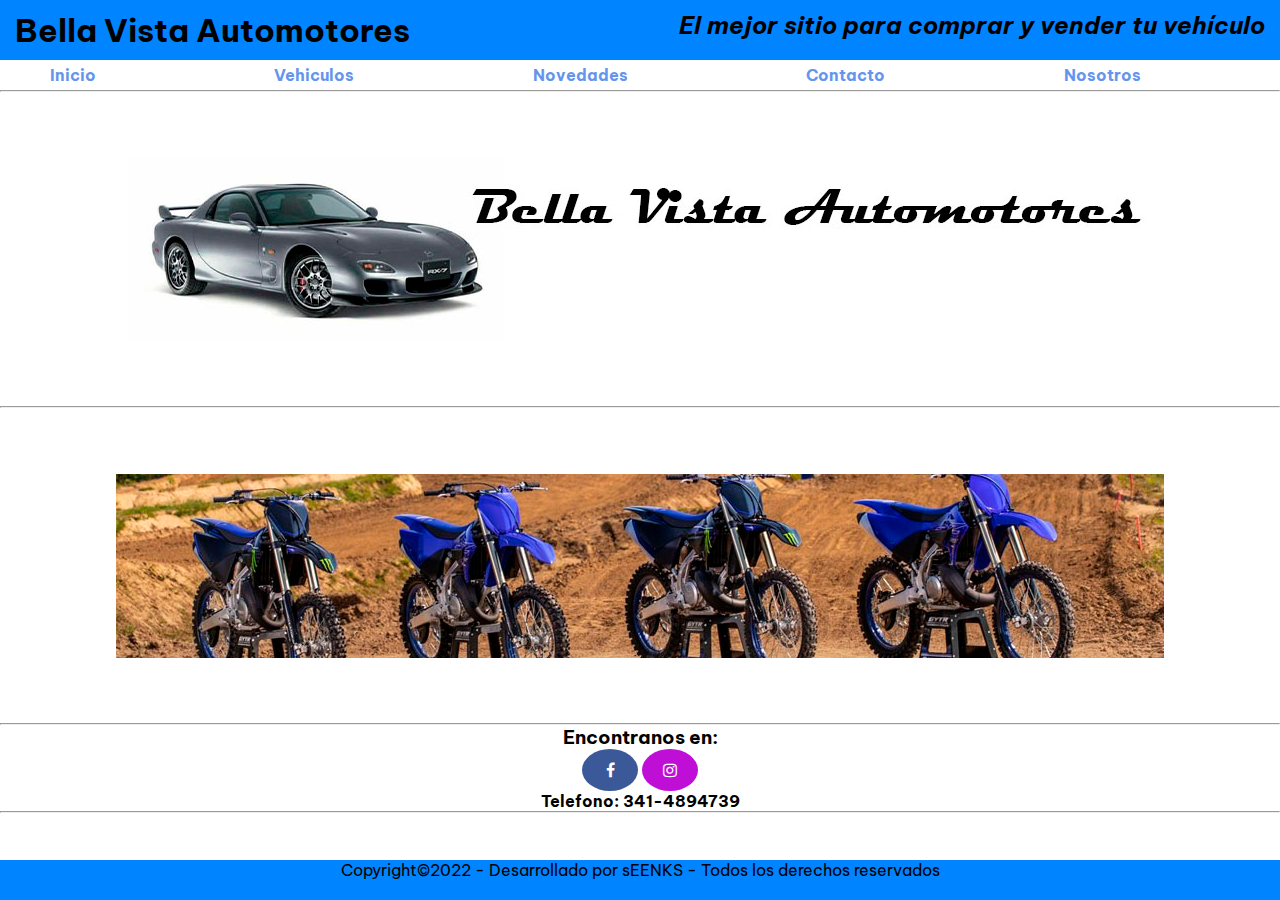
<file: index.html>
<!DOCTYPE html>
<html>

    <head>
       <title>Bienvenido a Bella Vista Automotores</title>
       <link rel="stylesheet" href="styles/style.css">
       <link rel="stylesheet" href="https://cdnjs.cloudflare.com/ajax/libs/font-awesome/4.7.0/css/font-awesome.min.css">
       <meta name="viewport" content="width=device-width, initial-scale=1.0">
    </head>

    <body>
    
        <header>
            <h1 class="h1Mobile">Bella Vista Automotores</h1>
            <h2 class="h2Mobile">El mejor sitio para comprar y vender tu vehículo</h2> 
        </header>
        
    <nav>
        <ul class="padreUl">
            <li><a href="index.html" class="navText">Inicio</a></li>
           
            <li><a href="index.html"> <img src="img/inicio.png" alt="Vehiculos" class="navIcon"> </a></li>
           
            <li class="navText"><a href="./pages/vehiculos/vehiculos.html">Vehiculos</a></li>
           
            <li><a href="./pages/vehiculos/vehiculos.html"> <img src="img/auto.png" alt="Vehiculos" class="navIcon"> </a></li>
          
            <li class="navText"><a href="./pages/novedades/novedades.html">Novedades</a></li>
           
            <li><a href="./pages/novedades/novedades.html"> <img src="img/novedades.png" alt="Vehiculos" class="navIcon"> </a></li>
           
            <li class="navText"><a href="./pages/contacto/contacto.html">Contacto</a></li>
          
            <li><a href="./pages/contacto/contacto.html"> <img src="img/contacto.png" alt="Vehiculos" class="navIcon"> </a></li>
          
            <li class="navText"><a href="./pages/nosotros/nosotros.html">Nosotros</a></li>
          
            <li><a href="./pages/nosotros/nosotros.html"> <img src="img/nosotros.png" alt="Vehiculos" class="navIcon"> </a></li>
        </ul>
    </nav>
    
    <hr> <br>
    <img src="./img/portada1.jpg" class="imgCentrada imgMobile shadow-pop-tl" alt="portada"> <br>
    <hr> <br>
    <img src="./img/portada2.jpg" class="imgCentrada imgMobile shadow-pop-tl" alt="portada2"> <br>
    <hr>

    <section class="txtCenter">
        <h3>Encontranos en:</h3>
            <a href="https://www.facebook.com/" class="fa fa-facebook"></a>
        
            <a href="https://www.instagram.com/" class="fa fa-instagram"></a>
        
        <h4>Telefono: 341-4894739</h4>
    </section>
        
    <hr>

    <footer class="ftMobile"> Copyright&copy;2022 - Desarrollado por sEENKS - Todos los derechos reservados</footer>
    
    </body>
</html>
</file>
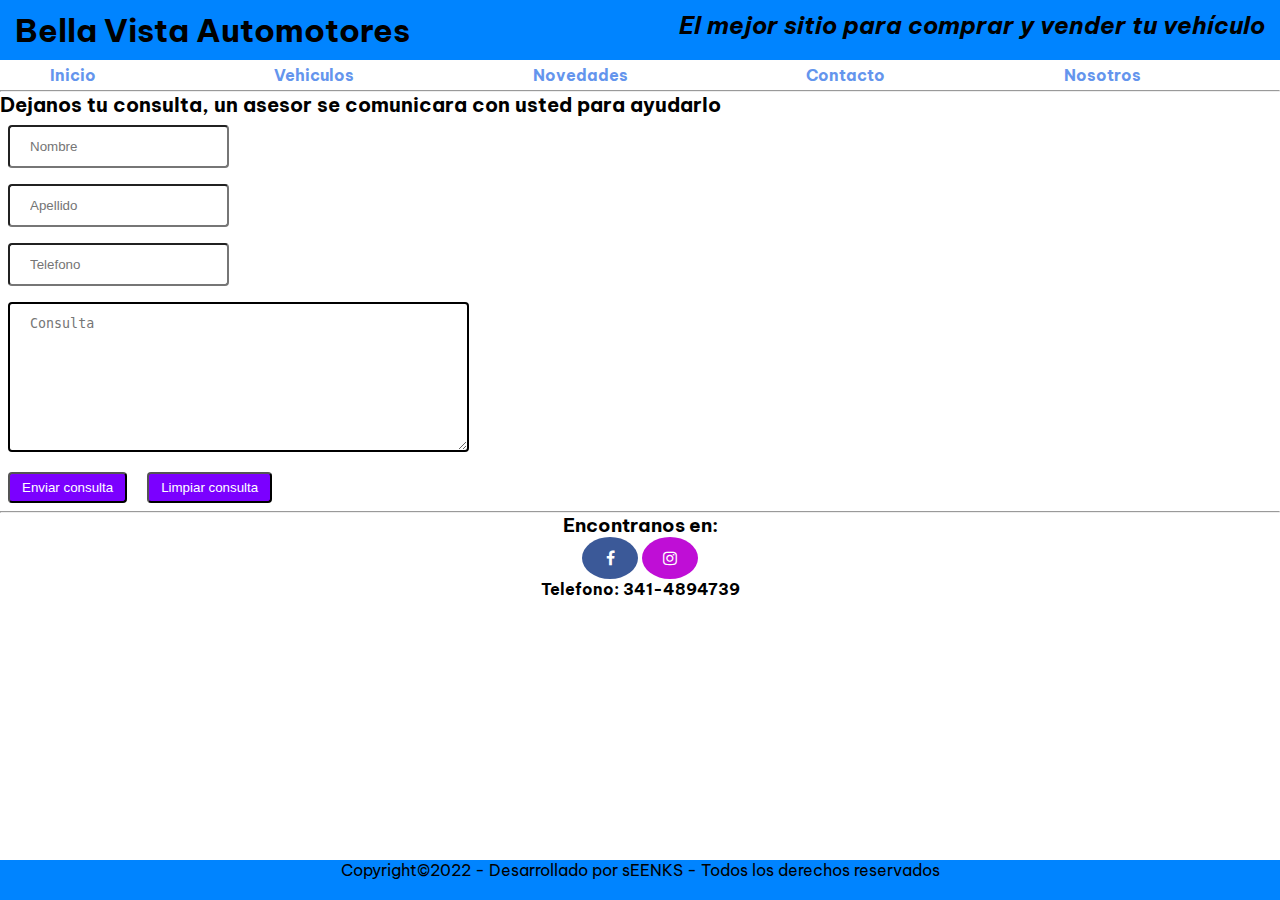
<file: pages/contacto/contacto.html>
<!DOCTYPE html>
<html>

    <head>
        <title>Contacto</title>
        <link rel="stylesheet" href="../../styles/style.css">
        <link rel="stylesheet" href="https://cdnjs.cloudflare.com/ajax/libs/font-awesome/4.7.0/css/font-awesome.min.css">
        <meta name="viewport" content="width=device-width, initial-scale=1.0">
    </head>

    <body>
        <header>
            <h1 class="h1Mobile">Bella Vista Automotores</h1>
            <h2 class="h2Mobile">El mejor sitio para comprar y vender tu vehículo</h2> 
        </header>

        <nav>
            <ul class="padreUl">
                <li><a href="../../index.html" class="navText">Inicio</a></li>
               
                <li><a href="../../index.html"> <img src="../../img/inicio.png" alt="Inicio" class="navIcon"> </a></li>
               
                <li class="navText"><a href="../vehiculos/vehiculos.html">Vehiculos</a></li>
               
                <li><a href="../vehiculos/vehiculos.html"> <img src="../../img/auto.png" alt="Vehiculos" class="navIcon"> </a></li>
              
                <li class="navText"><a href="../novedades/novedades.html">Novedades</a></li>
               
                <li><a href="../novedades/novedades.html"> <img src="../../img/novedades.png" alt="Novedades" class="navIcon"> </a></li>
               
                <li class="navText"><a href="../contacto/contacto.html">Contacto</a></li>
              
                <li><a href="../contacto/contacto.html"> <img src="../../img/contacto.png" alt="Contacto" class="navIcon"> </a></li>
              
                <li class="navText"><a href="../nosotros/nosotros.html">Nosotros</a></li>
              
                <li><a href="../nosotros/nosotros.html"> <img src="../../img/nosotros.png" alt="Nosotros" class="navIcon"> </a></li>
            </ul>
        </nav>
     <hr>
        <main>
            <legend class="txtMobile">Dejanos tu consulta, un asesor se comunicara con usted para ayudarlo</legend>
        
            <form action="">
                    <label for="nombre"></label>
                    <input type="text" name="nombre" placeholder="Nombre"> <br>
                    <label for="apellido"></label>
                    <input type="text" name="apellido" placeholder="Apellido"> <br>
                    <label for="telefono"></label>
                    <input type="text" name="telefono" placeholder="Telefono"> <br>
                    <label for="comentarios"></label>
                    <textarea name="comentarios" cols="50" rows="15" placeholder="Consulta"></textarea> <br>
                    
                    <input type="submit" value="Enviar consulta">
                    <input type="reset" value="Limpiar consulta">
                
                    <hr>
                 
                <section class="txtCenter">
                     <h3>Encontranos en:</h3>
                        <a href="https://www.facebook.com/" class="fa fa-facebook"></a>
                        
                        <a href="https://www.instagram.com/" class="fa fa-instagram"></a>
                        
                     <h4>Telefono: 341-4894739</h4>
                 </section>

            </form>
        </main>
      <br>
     
     <footer> Copyright&copy;2022 - Desarrollado por sEENKS - Todos los derechos reservados</footer>

    </body>

</html>
</file>
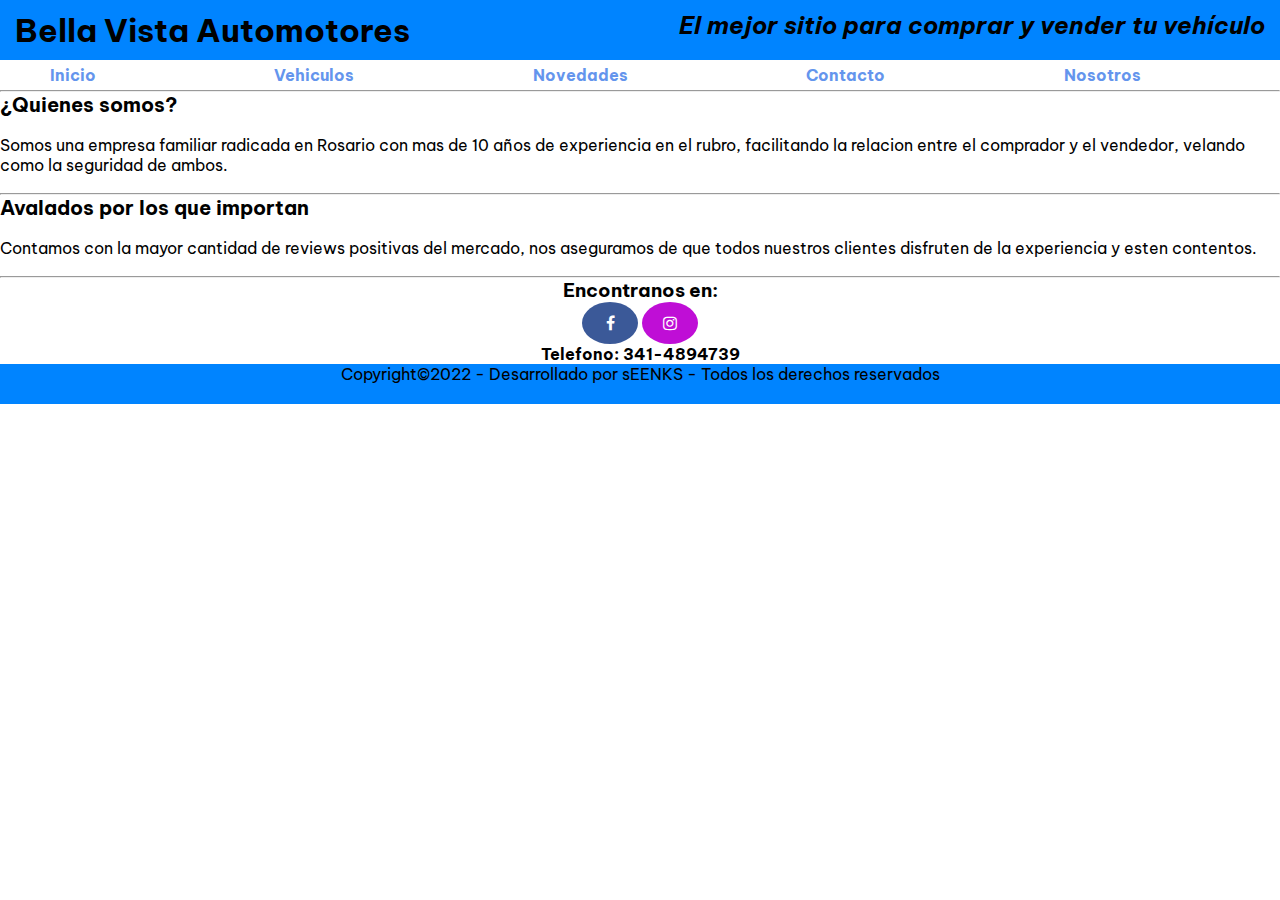
<file: pages/nosotros/nosotros.html>
<!DOCTYPE html>
<html>

    <head>
        <title>Nosotros</title>
        <link rel="stylesheet" href="../../styles/style.css">
        <link rel="stylesheet" href="https://cdnjs.cloudflare.com/ajax/libs/font-awesome/4.7.0/css/font-awesome.min.css">
        <meta name="viewport" content="width=device-width, initial-scale=1.0">
    </head>

    <body>
        <header>
            <h1 class="h1Mobile">Bella Vista Automotores</h1>
            <h2 class="h2Mobile">El mejor sitio para comprar y vender tu vehículo</h2> 
        </header>

        <nav>
            <ul class="padreUl">
                <li><a href="../../index.html" class="navText">Inicio</a></li>
               
                <li><a href="../../index.html"> <img src="../../img/inicio.png" alt="Inicio" class="navIcon"> </a></li>
               
                <li class="navText"><a href="../vehiculos/vehiculos.html">Vehiculos</a></li>
               
                <li><a href="../vehiculos/vehiculos.html"> <img src="../../img/auto.png" alt="Vehiculos" class="navIcon"> </a></li>
              
                <li class="navText"><a href="../novedades/novedades.html">Novedades</a></li>
               
                <li><a href="../novedades/novedades.html"> <img src="../../img/novedades.png" alt="Novedades" class="navIcon"> </a></li>
               
                <li class="navText"><a href="../contacto/contacto.html">Contacto</a></li>
              
                <li><a href="../contacto/contacto.html"> <img src="../../img/contacto.png" alt="Contacto" class="navIcon"> </a></li>
              
                <li class="navText"><a href="../nosotros/nosotros.html">Nosotros</a></li>
              
                <li><a href="../nosotros/nosotros.html"> <img src="../../img/nosotros.png" alt="Nosotros" class="navIcon"> </a></li>
            </ul>
        </nav>
     <hr>
     <main>

        <legend class="txtMobile scale-up-ver-center">¿Quienes somos?</legend> <br>

            <p class="txtMobile">Somos una empresa familiar radicada en Rosario con mas de 10 años de experiencia en el rubro,
                facilitando la relacion entre el comprador y el vendedor, velando como 
                la seguridad de ambos.</p> <br>

        <hr>

        <legend class="txtMobile scale-up-ver-center">Avalados por los que importan</legend> <br>
            
            <p class="txtMobile"> Contamos con la mayor cantidad de reviews positivas del mercado, nos aseguramos de
            que todos nuestros clientes disfruten de la experiencia y esten contentos.</p> <br>

        <hr>

        <section class="txtCenter">
            <h3>Encontranos en:</h3>
                <a href="https://www.facebook.com/" class="fa fa-facebook"></a>
            
                <a href="https://www.instagram.com/" class="fa fa-instagram"></a>
            
            <h4>Telefono: 341-4894739</h4>
        </section>
        
        <footer class="ftMobile"> Copyright&copy;2022 - Desarrollado por sEENKS - Todos los derechos reservados</footer>

     </main>

    </body>

</html>
</file>
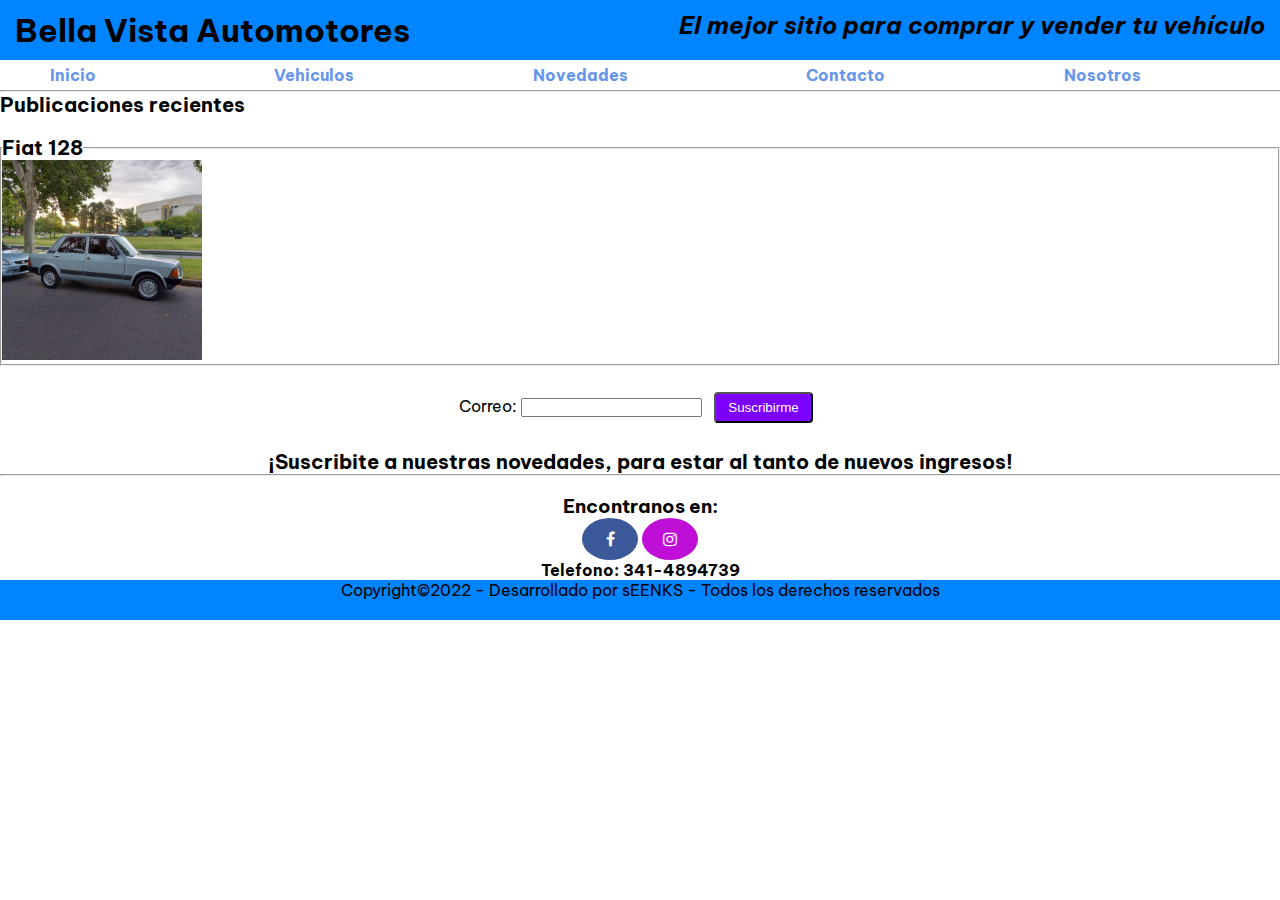
<file: pages/novedades/novedades.html>
<!DOCTYPE html>
<html>
    <head>
        <title>Novedades</title>
        <link rel="stylesheet" href="../../styles/style.css">
        <link rel="stylesheet" href="https://cdnjs.cloudflare.com/ajax/libs/font-awesome/4.7.0/css/font-awesome.min.css">
        <meta name="viewport" content="width=device-width, initial-scale=1.0">
    </head>

    <body>
        <header>
            <h1 class="h1Mobile">Bella Vista Automotores</h1>
            <h2 class="h2Mobile">El mejor sitio para comprar y vender tu vehículo</h2> 
        </header>

        <nav>
            <ul class="padreUl">
                <li><a href="../../index.html" class="navText">Inicio</a></li>
               
                <li><a href="../../index.html"> <img src="../../img/inicio.png" alt="Inicio" class="navIcon"> </a></li>
               
                <li class="navText"><a href="../vehiculos/vehiculos.html">Vehiculos</a></li>
               
                <li><a href="../vehiculos/vehiculos.html"> <img src="../../img/auto.png" alt="Vehiculos" class="navIcon"> </a></li>
              
                <li class="navText"><a href="../novedades/novedades.html">Novedades</a></li>
               
                <li><a href="../novedades/novedades.html"> <img src="../../img/novedades.png" alt="Novedades" class="navIcon"> </a></li>
               
                <li class="navText"><a href="../contacto/contacto.html">Contacto</a></li>
              
                <li><a href="../contacto/contacto.html"> <img src="../../img/contacto.png" alt="Contacto" class="navIcon"> </a></li>
              
                <li class="navText"><a href="../nosotros/nosotros.html">Nosotros</a></li>
              
                <li><a href="../nosotros/nosotros.html"> <img src="../../img/nosotros.png" alt="Nosotros" class="navIcon"> </a></li>
            </ul>
        </nav>
     <hr>
     <main>

        <legend> Publicaciones recientes </legend> <br>
        
        <fieldset>
             <legend>Fiat 128</legend>
            <a href="../vehiculos/vehiculos.html">
                <img src="../vehiculos/img/128-1.jpg" alt="Fiat 128" class="imgRes">  
            </a>
            
        </fieldset> <br>
        <div>
            <form action="">
                <label for="correo">Correo:</label>
                <input type="email" for="correo">
                <input type="submit" value="Suscribirme"> <br>
                </form> 
        </div> <br>
        
        <h5 class="txtMobile">¡Suscribite a nuestras novedades, para estar al tanto de nuevos ingresos!</h5> <hr> <br>
           
        <section class="txtCenter">
            <h3>Encontranos en:</h3>
                <a href="https://www.facebook.com/" class="fa fa-facebook imgMobile"></a>
            
                <a href="https://www.instagram.com/" class="fa fa-instagram imgMobile"></a>
            
            <h4>Telefono: 341-4894739</h4>
        </section>
        
        <footer> Copyright&copy;2022 - Desarrollado por sEENKS - Todos los derechos reservados</footer>
   
     </main>
    </body>
</html>
</file>
<file: styles/style.css>
@import url('https://fonts.googleapis.com/css2?family=Be+Vietnam+Pro:wght@200&display=swap');
@import url('https://fonts.googleapis.com/css2?family=Be+Vietnam+Pro:wght@100&display=swap');

*{

    padding: 0;
    margin: 0;
}

html {
    height: 100%;
}

body {
    min-height: 100%;
    display: flex;
    flex-direction: column;
}

header {

    background-color: rgb(0, 132, 255);
    display: flex;
    justify-content: space-between;
    padding: 10px;
}

h1 {
    font-family: 'Be Vietnam Pro', sans-serif;
    height: auto;
    position: relative;
    left: 5px;
}

h2 {
    font-family: 'Be Vietnam Pro', sans-serif;
    font-style: italic;
    position: relative;
    right: 5px;
}

h5 {
    font-family: 'Be Vietnam Pro', sans-serif;
    font-weight: bold;
    font-size: 20px;
    text-align: center;
}

p {
    font-family: 'Be Vietnam Pro', sans-serif;
    text-align: left;
    position: relative;
}

ul {

    font-family: 'Be Vietnam Pro', sans-serif;
    list-style-type: none;
}

section {
    font-family: 'Be Vietnam Pro', sans-serif;
}

footer {
    background-color: rgb(0, 132, 255);
    font-family: 'Be Vietnam Pro', sans-serif;
    height: 40px;
    margin-top: auto;
    text-align: center;
}

.imgCentrada {
    display: flex;
    margin: auto;
    max-width: 100%;
    justify-content: center;
}

.imgRes {
    height: 200px;
    background-color: #000;
    background-position: center;
    background-size: cover;
    background-repeat: no-repeat;
}

legend {
    font-family: 'Be Vietnam Pro', sans-serif;
    font-weight: bold;
    font-size: 20px;

}

div {
    font-family: 'Be Vietnam Pro', sans-serif;
    text-align: center;
}

input[type=text] {
    max-width: 100%;
    padding: 12px 20px;
    margin: 8px 8px;
    box-sizing: border-box;
    border-radius: 4px;
  }

input[type=submit], input[type=reset] {
    background-color: #7B00FF;
    color: white;
    padding: 6px 12px;
    text-decoration: none;
    margin: 8px 8px;
    cursor: pointer;
    border-radius: 4px;
}

textarea {
        max-width: 70%;
        height: 150px;
        padding: 12px 20px;
        margin: 8px 8px;
        box-sizing: border-box;
        border: 2px solid rgb(0, 0, 0);
        border-radius: 4px;
}

.txtCenter {
    text-align: center;
}

.fa {
    padding: 13px;
    font-size: 30px;
    width: 30px;
    text-align: center;
    text-decoration: none;
    border-radius: 50%;
  }
  
.fa-facebook {
    background: #3B5998;
    color: white;}

.fa-instagram {
        background: #bf0ed6;
        color: white;
      }

a {
    text-decoration: none;
    color: cornflowerblue;
    font-weight: bold;
}

.padreUl {
    display: flex;
    flex-wrap: nowrap;
    justify-content: space-around;
    padding: 5px;
}

.navIcon {
    display: none;
}

.scale-up-ver-center {
	-webkit-animation: scale-up-ver-center 0.4s cubic-bezier(0.390, 0.575, 0.565, 1.000) both;
	        animation: scale-up-ver-center 0.4s cubic-bezier(0.390, 0.575, 0.565, 1.000) both;
}

.shadow-pop-tl {
	-webkit-animation: shadow-pop-tl 0.3s cubic-bezier(0.470, 0.000, 0.745, 0.715) both;
	        animation: shadow-pop-tl 0.3s cubic-bezier(0.470, 0.000, 0.745, 0.715) both;
}

@media screen and (max-width: 480px) {

    .h2Mobile {
        display: none;
    }

    .imgMobile {
        display: flex;
        max-width: 100%;
    }

    .h1Mobile {
        font-size: 15px;
    }

    .navIcon {
        display: inline-block;
        display: flex;
        max-width: 50%;
        justify-content: space-around;
    }

    .navText{
        display: none;
    }

    .txtMobile {
        font-size: 17px;
    }

     .inputMobile {
         width: 50%;
     }

    .ftMobile{
        height: auto;
        font-size: 15px;
    }

}



/**
 * ----------------------------------------
 * animation scale-up-ver-center
 * ----------------------------------------
 */
 @-webkit-keyframes scale-up-ver-center {
    0% {
      -webkit-transform: scaleY(0.4);
              transform: scaleY(0.4);
    }
    100% {
      -webkit-transform: scaleY(1);
              transform: scaleY(1);
    }
  }
  @keyframes scale-up-ver-center {
    0% {
      -webkit-transform: scaleY(0.4);
              transform: scaleY(0.4);
    }
    100% {
      -webkit-transform: scaleY(1);
              transform: scaleY(1);
    }
  }

/**
 * ----------------------------------------
 * animation shadow-pop-tl
 * ----------------------------------------
 */
 @-webkit-keyframes shadow-pop-tl {
    0% {
      -webkit-box-shadow: 0 0 #3e3e3e, 0 0 #3e3e3e, 0 0 #3e3e3e, 0 0 #3e3e3e, 0 0 #3e3e3e, 0 0 #3e3e3e, 0 0 #3e3e3e, 0 0 #3e3e3e;
              box-shadow: 0 0 #3e3e3e, 0 0 #3e3e3e, 0 0 #3e3e3e, 0 0 #3e3e3e, 0 0 #3e3e3e, 0 0 #3e3e3e, 0 0 #3e3e3e, 0 0 #3e3e3e;
      -webkit-transform: translateX(0) translateY(0);
              transform: translateX(0) translateY(0);
    }
    100% {
      -webkit-box-shadow: -1px -1px #3e3e3e, -2px -2px #3e3e3e, -3px -3px #3e3e3e, -4px -4px #3e3e3e, -5px -5px #3e3e3e, -6px -6px #3e3e3e, -7px -7px #3e3e3e, -8px -8px #3e3e3e;
              box-shadow: -1px -1px #3e3e3e, -2px -2px #3e3e3e, -3px -3px #3e3e3e, -4px -4px #3e3e3e, -5px -5px #3e3e3e, -6px -6px #3e3e3e, -7px -7px #3e3e3e, -8px -8px #3e3e3e;
      -webkit-transform: translateX(8px) translateY(8px);
              transform: translateX(8px) translateY(8px);
    }
  }
  @keyframes shadow-pop-tl {
    0% {
      -webkit-box-shadow: 0 0 #3e3e3e, 0 0 #3e3e3e, 0 0 #3e3e3e, 0 0 #3e3e3e, 0 0 #3e3e3e, 0 0 #3e3e3e, 0 0 #3e3e3e, 0 0 #3e3e3e;
              box-shadow: 0 0 #3e3e3e, 0 0 #3e3e3e, 0 0 #3e3e3e, 0 0 #3e3e3e, 0 0 #3e3e3e, 0 0 #3e3e3e, 0 0 #3e3e3e, 0 0 #3e3e3e;
      -webkit-transform: translateX(0) translateY(0);
              transform: translateX(0) translateY(0);
    }
    100% {
      -webkit-box-shadow: -1px -1px #3e3e3e, -2px -2px #3e3e3e, -3px -3px #3e3e3e, -4px -4px #3e3e3e, -5px -5px #3e3e3e, -6px -6px #3e3e3e, -7px -7px #3e3e3e, -8px -8px #3e3e3e;
              box-shadow: -1px -1px #3e3e3e, -2px -2px #3e3e3e, -3px -3px #3e3e3e, -4px -4px #3e3e3e, -5px -5px #3e3e3e, -6px -6px #3e3e3e, -7px -7px #3e3e3e, -8px -8px #3e3e3e;
      -webkit-transform: translateX(8px) translateY(8px);
              transform: translateX(8px) translateY(8px);
    }
  }
</file>
